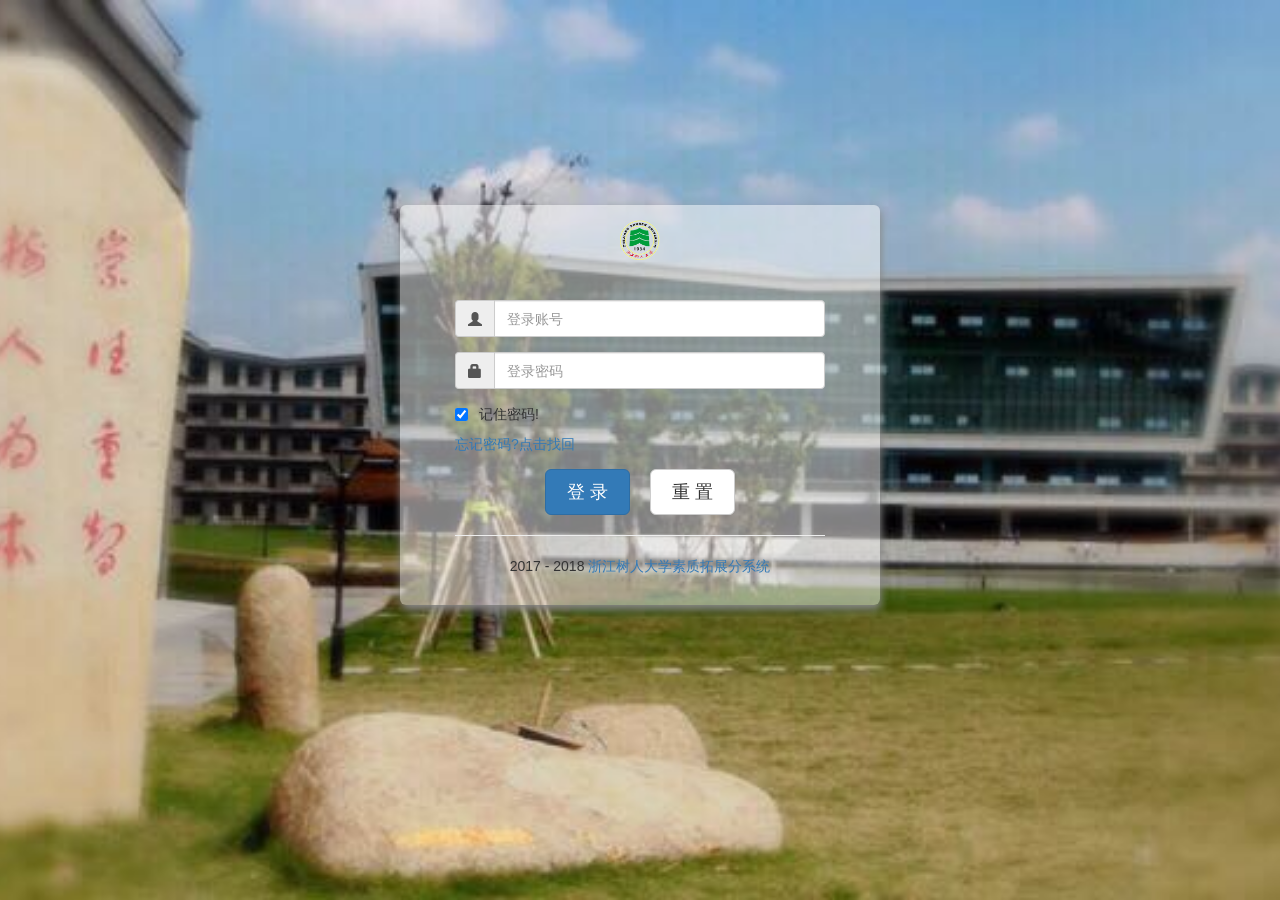
<file: target/srCloud/WEB-INF/erp/login.html>
<!DOCTYPE html>
<html>
<head>
<meta http-equiv="Content-Type" content="text/html; charset=UTF-8">
<meta http-equiv="X-UA-Compatible" content="IE=edge">
<meta name="viewport" content="width=device-width, initial-scale=1, maximum-scale=1, user-scalable=no">
<title>浙江树人大学素质拓展分系统</title>
<meta name="renderer" content="webkit">
<script src="B-JUI/js/jquery-1.11.3.min.js"></script>
<script src="B-JUI/js/jquery.cookie.js"></script>
<link href="B-JUI/themes/css/bootstrap.min.css" rel="stylesheet">
<style type="text/css">
html, body { height: 100%; overflow: hidden; }
body {
    font-family: "Verdana", "Tahoma", "Lucida Grande", "Microsoft YaHei", "Hiragino Sans GB", sans-serif;
    background: url(images/sr_bg2.jpg) no-repeat center center fixed;
    background-size: cover;
}
.form-control{height:37px;}
.main_box{position:absolute; top:45%; left:50%; margin:-200px 0 0 -180px; padding:15px 20px; width:360px; height:400px; min-width:320px; background:#FAFAFA; background:rgba(255,255,255,0.5); box-shadow: 1px 5px 8px #888888; border-radius:6px;}
.login_msg{height:30px;}
.input-group >.input-group-addon.code{padding:0;}
#captcha_img{cursor:pointer;}
.main_box .logo img{height:35px;}
@media (min-width: 768px) {
    .main_box {margin-left:-240px; padding:15px 55px; width:480px;}
    .main_box .logo img{height:40px;}
}
</style>
<script type="text/javascript">
$(function(){
    //初始化账号密码(记住密码的情况下)
    if ($.cookie('rememberUser')!=''&&$.cookie('rememberPwd')!=''){
        $("#j_username").val( $.cookie('rememberUser'));
        $("#j_password").val($.cookie('rememberPwd'));
        $("#j_remember").attr("checked","checked");//上一次记住密码则选中
    }
   /* if ($.cookie('rememberPwd')==''||$.cookie('rememberPwd')==null||$.cookie('rememberPwd')==undefined)
        $("#j_remember").attr("checked",false);//上一次未记住密码则初始化未选中
    }*/


	//隐藏找回密码区域
	$("#findpwddiv").hide();
    //choose_bg();
    //登录功能
    $("#doLogin").click(function(){
    	var userName=$("#j_username").val();
		var passWord=$("#j_password").val();
        //是否记住密码
        if ($("#j_remember").is(':checked')){
            debugger;
            $.cookie('rememberUser',userName,{ path: '/', expires: 10 });
            $.cookie('rememberPwd',passWord,{ path: '/', expires: 10 });
        }
        else {//记住密码没勾选就删除cookie
            $.cookie('rememberUser',null,{ path: '/' });
            $.cookie('rememberPwd',null,{ path: '/' });
        }
	$.ajax({
		type:"post",
		url:"/manage/PCAdmin_login",
		data:{'userName':userName,
			  'password':passWord},
		dataType:'json',
		success:function(res){
			if(res.code==1002){
				$("#login_msg").html("用户名或密码不能为空");
			}if(res.code==2004){
				$("#login_msg").html(res.msg);
			}if(res.code==2003){
				$("#login_msg").html(res.msg);
			}if(res.code==1001){
				debugger;
				//登录成功，1秒后跳转
				$("#login_msg").html('登录成功,1秒后跳转到主页');
				//存储token和用户id
				debugger;
				$.cookie("token",res.model.token.token);
				$.cookie("userId",res.model.shopAdmin.id);
				$.cookie("username",res.model.shopAdmin.username);
				$.cookie("flowerName",res.model.shopAdmin.flowerName);
				$.cookie("phone",res.model.shopAdmin.phone);
				$.cookie("email",res.model.shopAdmin.email);
				$.cookie("type",res.model.shopAdmin.type);
                $.cookie("role",res.model.shopAdmin.roleName);
                $.cookie("shopId",res.model.shopAdmin.shopId);
				/*
				sessionStorage.setItem('token',JSON.stringify(res.model.token.token));
				sessionStorage.setItem('user',JSON.stringify(res.model.shopAdmin));*/
				setTimeout(function(){
					location.href="index1.html";
				},1000)
				
			}
		}
	});
    });
});
//更换背景
function choose_bg() {
    var bgNum = Math.floor(Math.random() * 6 + 1);
    $('body').css('background-image', 'url(images/sr_bg'+ bgNum +'.jpg)');
}
//重置按钮
function reset(){
	$("#j_username").val('');
	$("#j_password").val('');
}
//
function findpwd(){
	$("#findpwddiv").show();
}
	
</script>
</head>
<body>
<div class="container">
    <div class="main_box">
            <p class="text-center logo"><img src="images/sr_logo.png" height="70"></p>
            <div  class="login_msg text-center"><font id="login_msg" color="red"></font></div>
            <div class="form-group">
                <div class="input-group">
                    <span class="input-group-addon" id="sizing-addon-user"><span id='#userMes' class="glyphicon glyphicon-user"></span></span>
                    <input type="text" class="form-control" id="j_username" name="username" value="" placeholder="登录账号" aria-describedby="sizing-addon-user">
                </div>
            </div>
            <div class="form-group">
                <div class="input-group">
                    <span class="input-group-addon" id="sizing-addon-password"><span class="glyphicon glyphicon-lock"></span></span>
                    <input type="password" class="form-control" id="j_password" name="passwordhash" placeholder="登录密码" aria-describedby="sizing-addon-password">
                </div>
            </div>
            <div class="form-group">
                <div class="checkbox">
                    <label for="j_remember" class="m"><input id="j_remember" type="checkbox" value="true">&nbsp;记住密码!</label>
                </div>
                <div>
                	<a href="#" onclick="findpwd()">忘记密码?点击找回</a>
                </div>
                <div id="findpwddiv">
                		<table class="table table-condensed table-hover">
							<tbody>
								<tr style="height: 40px;background-color:#D0D0D0">
									<td><label class="control-label" style="font-size:18px;">找回密码</label></td>
								</tr>
								<tr style="height: 38px">
											<td>
												<label class="control-label x130" style="font-size:18px;">请输入手机号</label>
												<input type="text" id="type" readonly="readonly" name="phone" value="" size="20"
													   style="margin-left: 70px;"><span><a>点击收取验证码</a></span>
											</td>
								</tr>
								<tr>
											<td>
												<label class="control-label x130" style="font-size:18px;">请输入验证码</label>
												<input type="text" id="yzm" name="yzm" value="" size="20"
													   style="margin-left: 70px;">
											</td>
								</tr>
							</tbody>
						</table>
                </div>
                <div class="checkbox">
                    
                </div>
            </div>
            <div class="text-center">
                <button  id="doLogin" class="btn btn-primary btn-lg">&nbsp;登&nbsp;录&nbsp;</button>&nbsp;&nbsp;&nbsp;&nbsp;
                <button onclick="reset(	)" class="btn btn-default btn-lg">&nbsp;重&nbsp;置&nbsp;</button>
         
            </div>
            <div class="text-center">
                <hr>
                2017 - 2018 <a href="#"  onclick="choose_bg()">浙江树人大学素质拓展分系统</a>
            </div>
    </div>
</div>
</body>
</html>
</file>
